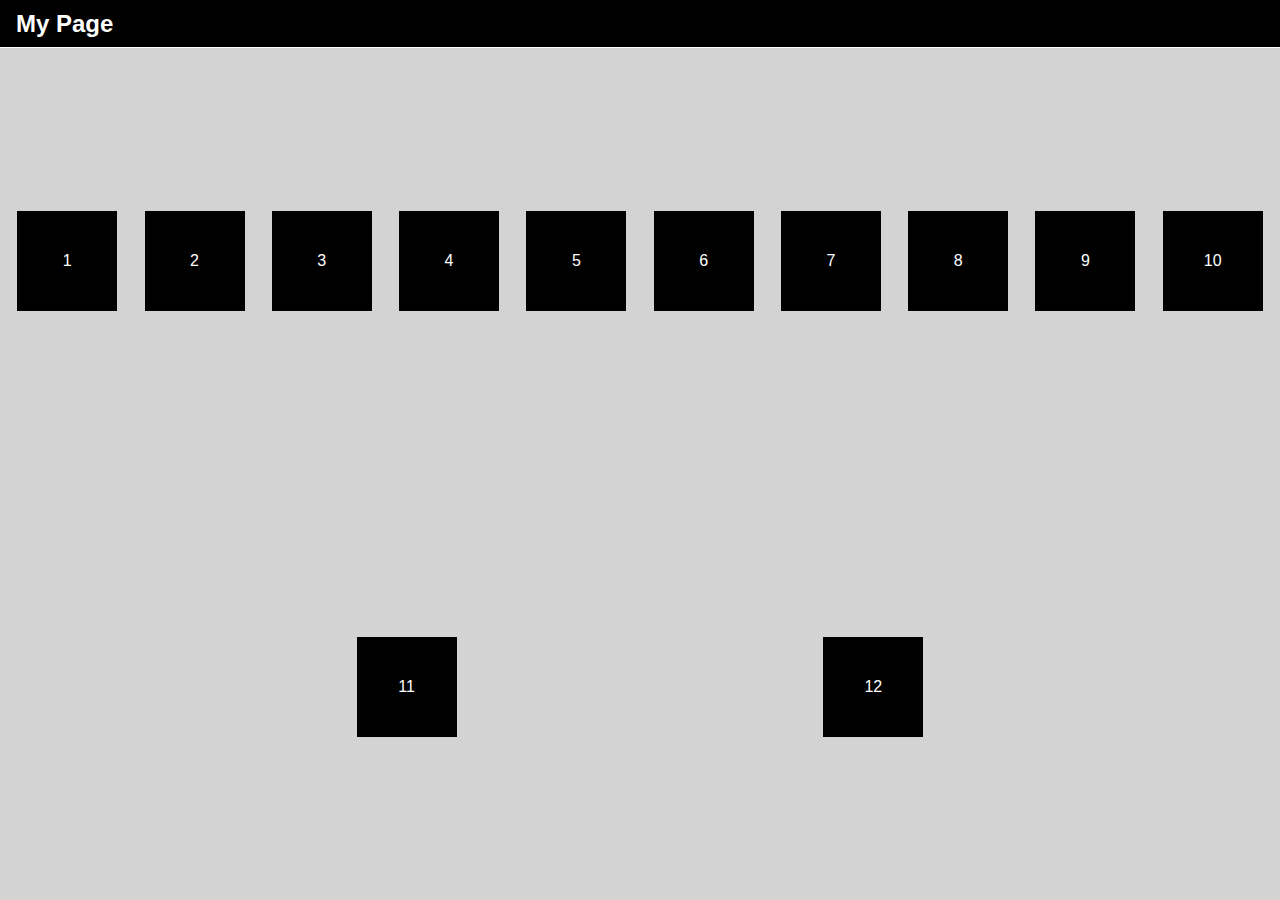
<file: index.html>
<!DOCTYPE html>
<html lang="en">
<head>
  <meta charset="UTF-8">
  <meta name="viewport" content="width=device-width, initial-scale=1.0">
  <title>My Page</title>
  <link rel="stylesheet" href="/css/main.css">
  <!-- <script>
    console.log("Hello World");
  </script> -->
  <style>
    * {
        margin: 0;
        padding: 0;
        box-sizing: border-box;
    }

    html {
        font-family: Arial, Helvetica, sans-serif;
        font-size: 16px;
    }

    body {
        min-height: 100vh;
    }

    main {
        display: flex;
        flex-direction: column;
        justify-content: center;
        align-items: center;
    }

    nav {
        display: flex;
        justify-content: space-between;
        align-items: center;
        padding: 1rem;
        width: 100vw;
        height: 48px;
        position: fixed;
        top: 0;
        border-bottom: 1px solid #fff;
        z-index: 2;
        background-color: #000;
        color: #fff;
    }

    section {
        display: flex;
        flex-direction: column;
        justify-content: center;
        align-items: center;
        width: 100vw;
        height: 100vh;
        z-index: 1;
        padding-top: 48px;
    }

    .view1 {
        display: flex;
        flex-direction: row;
        flex-wrap: wrap;
        justify-content: space-evenly;
        background-color: lightgray;
        color: #000;
    }

    .view1 > div {
        display: flex;
        flex-direction: column;
        justify-content: center;
        align-items: center;
        width: 100px;
        height: 100px;
        background-color: #000;
        color: #fff;
        margin: 10px;
    }

    .view2 {
        display: flex;
        flex-direction: column;
        justify-content: center;
        align-items: center;
        display: none;
        background-color: darkblue;
        color: #fff;
    }
</style>
  <script defer src="/js/main.js"></script>
</head>
<body>
  <nav>
    <h2>My Page</h2>
  </nav>
  <main>
    <section id="view1" class="view view1">
      <div>1</div>
      <div>2</div>
      <div>3</div>
      <div>4</div>
      <div>5</div>
      <div>6</div>
      <div>7</div>
      <div>8</div>
      <div>9</div>
      <div>10</div>
      <div>11</div>
      <div>12</div>
    </section>
    <section id="view2" class="view view2">
      <h2>My 2nd View</h2>
    </section>
  </main>
</body>
</html>
</file>
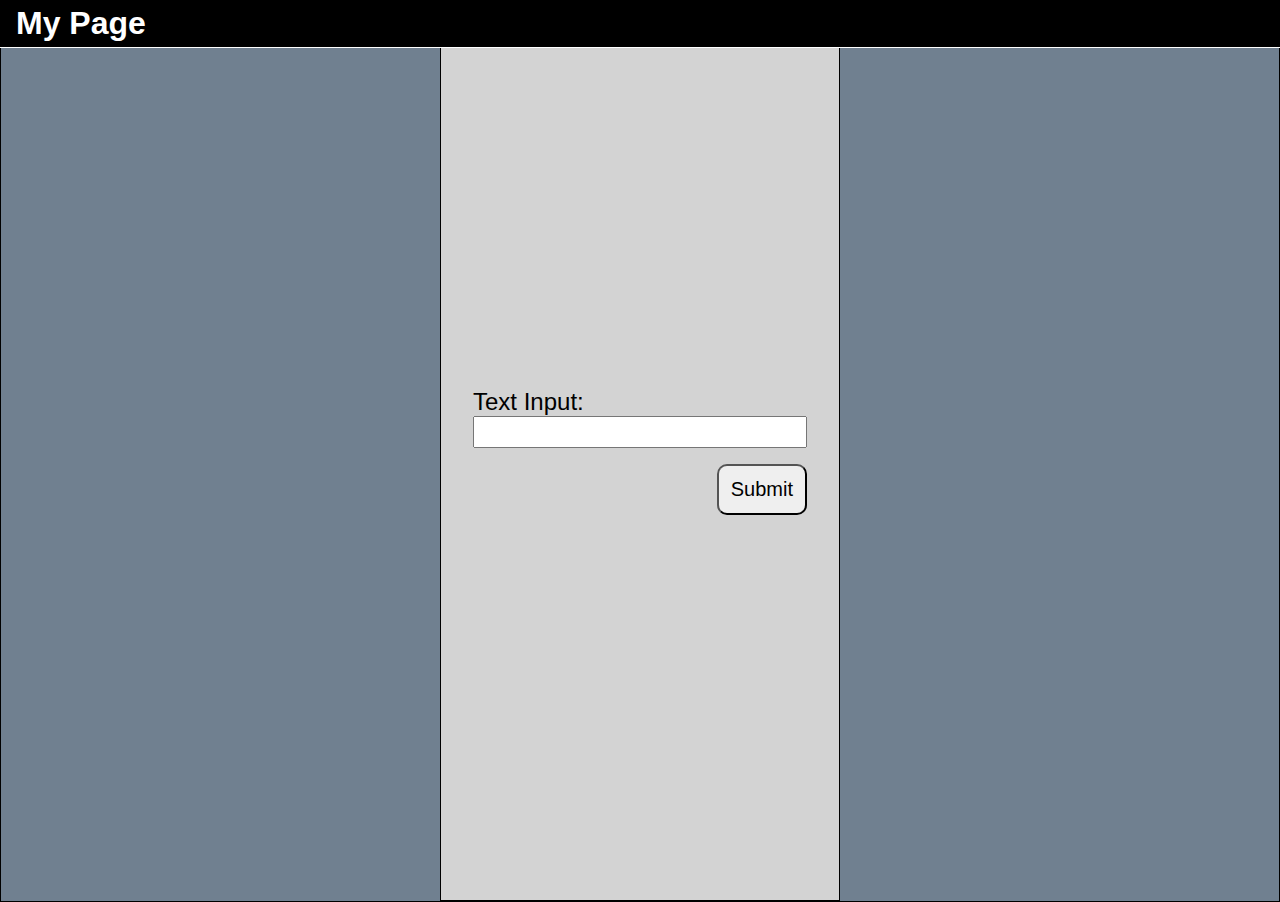
<file: eventlistener.html>
<!DOCTYPE html>
<html lang="en">

<head>
  <meta charset="UTF-8" />
  <meta name="viewport" content="width=device-width, initial-scale=1.0" />
  <title>My Page</title>
  <link rel="stylesheet" href="css/eventListener.css" />
  <!-- <script defer src="js/main.js"></script> -->
  <script type="module" src="js/main.js"></script>
</head>

<body>
  <nav>
    <h1>My Page</h1>
  </nav>
  <main>
    <section id="view1" class="view1">
      <div>1</div>
      <div>2</div>
      <div>3</div>
      <div>4</div>
      <div>5</div>
      <div>6</div>
      <div>7</div>
      <div>8</div>
      <div>9</div>
      <div>10</div>
      <div>11</div>
      <div>12</div>
    </section>
    <section id="view2" class="view2 darkblue">
      <div class="black">
        <h2>My 2nd View</h2>
      </div>
    </section>
    <section id="view3" class="view3">
      <form id="myForm">
        <label for="myTextInput">Text Input:</label>
        <input type="text" id="myTextInput" autocomplete="off" />
        <button type="submit">Submit</button>
      </form>
    </section>
  </main>

</body>

</html>
</file>
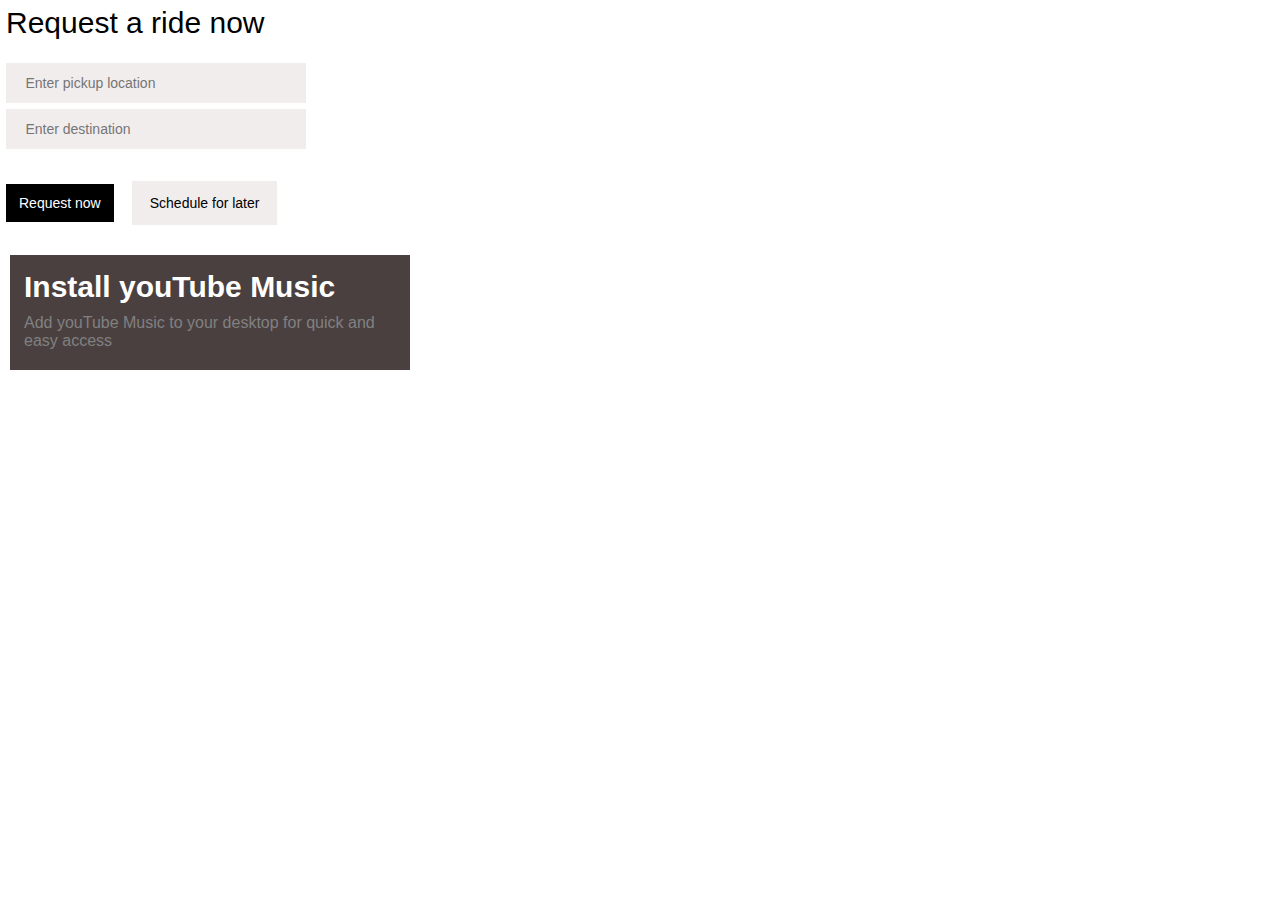
<file: rough/rough.html>
<!DOCTYPE html>
<html lang="en">
<head>
  <meta charset="UTF-8">
  <meta name="viewport" content="width=device-width, initial-scale=1.0">
  <title>Req a ride now</title>
  <link rel="stylesheet" href="/rough/rough.css">
</head>
<body>
  <p>Request a ride now</p>
  <input class="pickup" type="text" placeholder="     Enter pickup location">
  <input class="destination" type="text" placeholder="     Enter destination">
  <button class="req" >Request now</button>
  <button class="sch" >Schedule for later</button>

  <div class="install-muzic">
    <p class="p1" >Install youTube Music</p>
    <p class="p2" >Add youTube Music to your desktop for quick and easy access</p>
  </div>
</body>
</html>
</file>
<file: css/main.css>
* {
  padding: 0;
  margin: 0;
  box-sizing: border-box;
}

html,
body {
  width: 100%;
  font-size: 16px;
  background-color: #000;
  color: #fff;
}

main {
  height: 100vh;
  display: flex;
  flex-direction: column;
  justify-content: center;
  align-items: center;
}

h1 {
  font-size: 250px; 
}
</file>
<file: css/eventListener.css>
* {
    margin: 0;
    padding: 0;
    -webkit-box-sizing: border-box;
    box-sizing: border-box;
}

html {
    font-family: Arial, Helvetica, sans-serif;
    font-size: 16px;
}

body {
    min-height: 100vh;
    display: -webkit-box;
    display: -ms-flexbox;
    display: flex;
    -webkit-box-orient: vertical;
    -webkit-box-direction: normal;
    -ms-flex-direction: column;
    flex-direction: column;
    -webkit-box-pack: center;
    -ms-flex-pack: center;
    justify-content: center;
    -webkit-box-align: center;
    -ms-flex-align: center;
    align-items: center;
}

main {
    display: -webkit-box;
    display: -ms-flexbox;
    display: flex;
    -webkit-box-orient: vertical;
    -webkit-box-direction: normal;
    -ms-flex-direction: column;
    flex-direction: column;
    -webkit-box-pack: center;
    -ms-flex-pack: center;
    justify-content: center;
    -webkit-box-align: center;
    -ms-flex-align: center;
    align-items: center;
    background-color: #708090;
    border: 1px solid #000;
    width: 100%;
}

.height100 {
    height: 100px;
}
.purple {
    background-color: purple;
}
.blue {
    background-color: blue;
}
.darkblue {
    background-color: #00008b;
}
.black {
    background-color: #000;
}

nav {
    display: -webkit-box;
    display: -ms-flexbox;
    display: flex;
    -webkit-box-pack: justify;
    -ms-flex-pack: justify;
    justify-content: space-between;
    -webkit-box-align: center;
    -ms-flex-align: center;
    align-items: center;
    padding: 1rem;
    width: 100%;
    height: 48px;
    position: fixed;
    top: 0;
    border-bottom: 1px solid #fff;
    z-index: 2;
    background-color: #000;
    color: #fff;
}

section {
    display: -webkit-box;
    display: -ms-flexbox;
    display: flex;
    -webkit-box-orient: vertical;
    -webkit-box-direction: normal;
    -ms-flex-direction: column;
    flex-direction: column;
    -webkit-box-pack: center;
    -ms-flex-pack: center;
    justify-content: center;
    -webkit-box-align: center;
    -ms-flex-align: center;
    align-items: center;
    width: 100%;
    height: 100vh;
    z-index: 1;
    padding-top: 48px;
}

/* Depending on the view example (1, 2, or 3), 
you will want to set display:none for the other two 
and display:flex for the example you want to see. */
.view1 {
    display: -webkit-box;
    display: -ms-flexbox;
    display: none;
    -webkit-box-orient: horizontal;
    -webkit-box-direction: normal;
    -ms-flex-direction: row;
    flex-direction: row;
    -ms-flex-wrap: wrap;
    flex-wrap: wrap;
    -webkit-box-pack: space-evenly;
    -ms-flex-pack: space-evenly;
    justify-content: space-evenly;
    background-color: #d3d3d3;
    color: #000;
}

.view1 div {
    display: -webkit-box;
    display: -ms-flexbox;
    display: none;
    -webkit-box-orient: vertical;
    -webkit-box-direction: normal;
    -ms-flex-direction: column;
    flex-direction: column;
    -webkit-box-pack: center;
    -ms-flex-pack: center;
    justify-content: center;
    -webkit-box-align: center;
    -ms-flex-align: center;
    align-items: center;
    width: 100px;
    height: 100px;
    background-color: #000;
    color: #fff;
    margin: 10px;
}

.view2 {
    display: -webkit-box;
    display: -ms-flexbox;
    display: flex;
    -webkit-box-orient: vertical;
    -webkit-box-direction: normal;
    -ms-flex-direction: column;
    flex-direction: column;
    -webkit-box-pack: center;
    -ms-flex-pack: center;
    justify-content: center;
    -webkit-box-align: center;
    -ms-flex-align: center;
    align-items: center;
    /* display: flex; */
    display: none;
    color: #fff;
    max-width: 400px;
    max-height: 60%;
    padding-top: 0;
}

.view2 div {
    display: -webkit-box;
    display: -ms-flexbox;
    display: flex;
    -webkit-box-orient: vertical;
    -webkit-box-direction: normal;
    -ms-flex-direction: column;
    flex-direction: column;
    -webkit-box-pack: center;
    -ms-flex-pack: center;
    justify-content: center;
    -webkit-box-align: center;
    -ms-flex-align: center;
    align-items: center;
    width: 200px;
    height: 200px;
    color: #fff;
    margin: 10px;
}

.view3 {
    display: -webkit-box;
    display: -ms-flexbox;
    display: flex;
    -webkit-box-orient: vertical;
    -webkit-box-direction: normal;
    -ms-flex-direction: column;
    flex-direction: column;
    -webkit-box-pack: center;
    -ms-flex-pack: center;
    justify-content: center;
    -webkit-box-align: center;
    -ms-flex-align: center;
    align-items: center;
    /* display: none; */
    background-color: #d3d3d3;
    border: 1px solid #000;
    max-width: 400px;
    padding: 2rem;
}

.view3 form label {
    color: #000;
    margin-right: 1rem;
    font-size: 1.5rem;
}

.view3 form input {
    width: 100%;
    line-height: 1.5rem;
    font-size: 1.5rem;
}

.view3 form button {
    display: block;
    margin-top: 1rem;
    margin-left: auto;
    font-size: 1.25rem;
    padding: 0.75rem;
    border-radius: 10px;
}
</file>
<file: rough/rough.css>
* {
  padding: 0;
  margin: 0;
  box-sizing: border-box;
}

p {
  font-family: Arial, Helvetica, sans-serif;
  font-size: 30px;
  margin: 6px;
  margin-bottom: 23px;
}

.pickup {
  font-size: 14px;
  height: 40px;
  width: 300px;
  border: none;
  background-color: rgb(242, 237, 237);
  display: block;
  margin: 6px;
}

.destination {
  font-size: 14px;
  height: 40px;
  width: 300px;
  border: none;
  background-color: rgb(242, 237, 237);
  margin-left: 6px;
  display: block;
}

.req {
  font-size: 14px;
  color: white;
  background-color: #000;
  border: none;
  padding: 11px;
  padding-left: 13px;
  padding-right: 13px;
  margin-left: 6px;
  margin-top: 35px;


}

.sch {
  font-size: 14px;
  background-color: rgb(242, 237, 237);
  border: none;
  padding: 14px;
  padding-left: 18px;
  padding-right: 18px;
  margin-left: 14px;
  
}

.install-muzic {
  height: 115px;
  width: 400px;
  background-color: rgb(75, 64, 64);
  padding-left: 14px;
  align-items: center;
  margin-top: 30px;
  margin-left: 10px;
  
  /* display: inline-block; */
}

.p1 {
  color: white;
  font-weight: bold;
  margin: 0px;
  padding-top: 15px;
  padding-bottom: 10px;
}

.p2 {
  color: gray;
  width: 360px;
  font-size: 16px;
  margin: 0px;
  padding-bottom: 19px;
}
</file>
